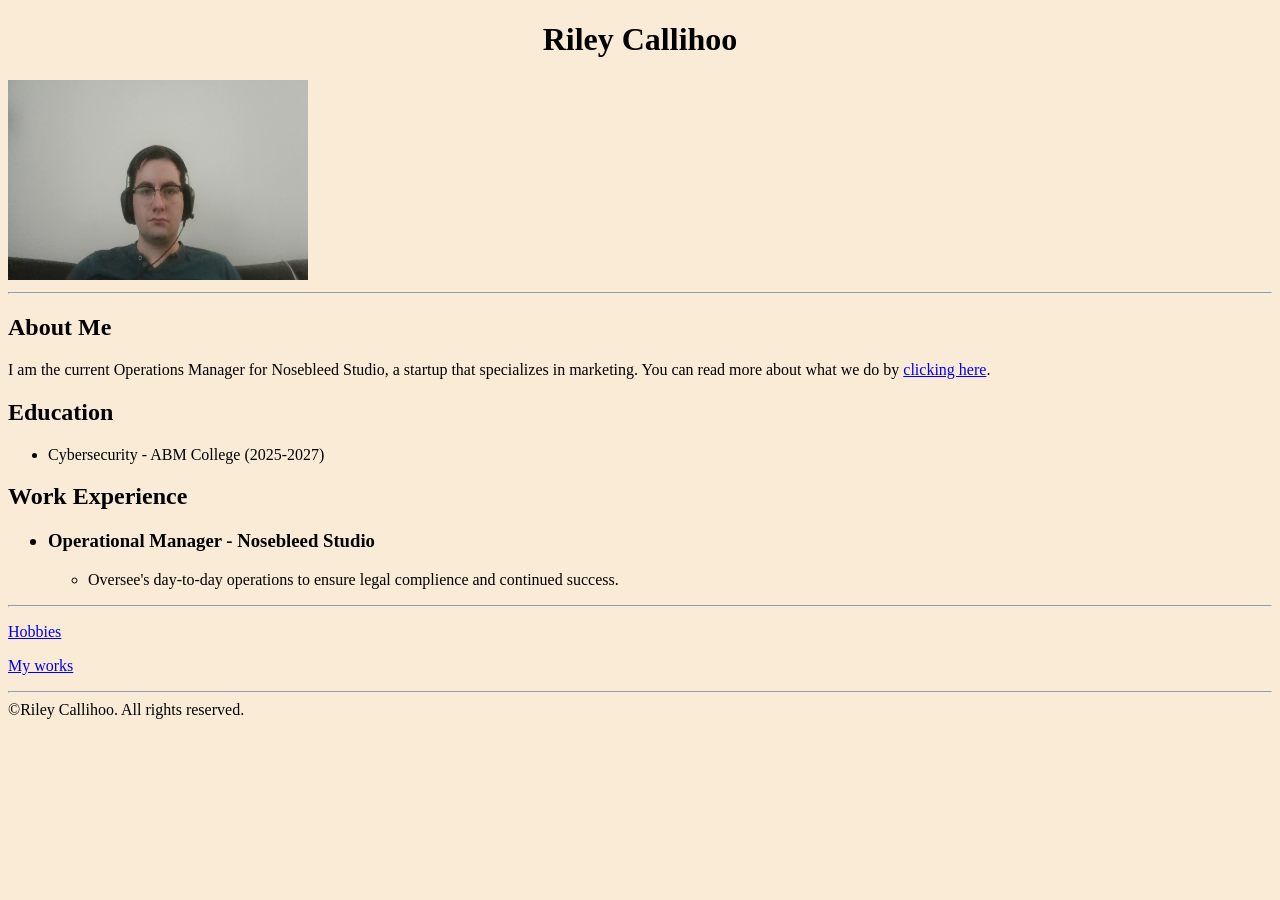
<file: index.html>
<!DOCTYPE html>
<html lang="en">
<head>
    <meta charset="UTF-8">
    <meta name="viewport" content="width=device-width, initial-scale=1.0">
    <title>Summery</title>
    <link rel="stylesheet" href="style.css" />
<body>
    <h1>Riley Callihoo</h1>
    <image src="./assets/images/riley.jpg" id="profile"></image>
    <hr/>
    
    <h2>About Me</h2>
    <p>I am the current Operations Manager for Nosebleed Studio, a startup that specializes in marketing. You can read more about what we do by <a href="https://nosebleedstudio.ca/">clicking here</a>.</p>

    <h2>Education</h2>
    <ul>
    <li>Cybersecurity - ABM College (2025-2027)</li>
    </ul>
    <h2>Work Experience</h2>
    <ul>
        <h3><li>Operational Manager - Nosebleed Studio</li></h3>
        <ul>
            <li><p>Oversee's day-to-day operations to ensure legal complience and continued success.</p></li>

        </ul>
    </ul>

    <hr/>
        <p><a href="./hobbies.html">Hobbies</a></p>
        <p><a href="./mywork.html">My works </a></p>
            
        

    <hr/>
           
        
    
       
<footer>©Riley Callihoo. All rights reserved.</footer>
</body>
</html>
</file>
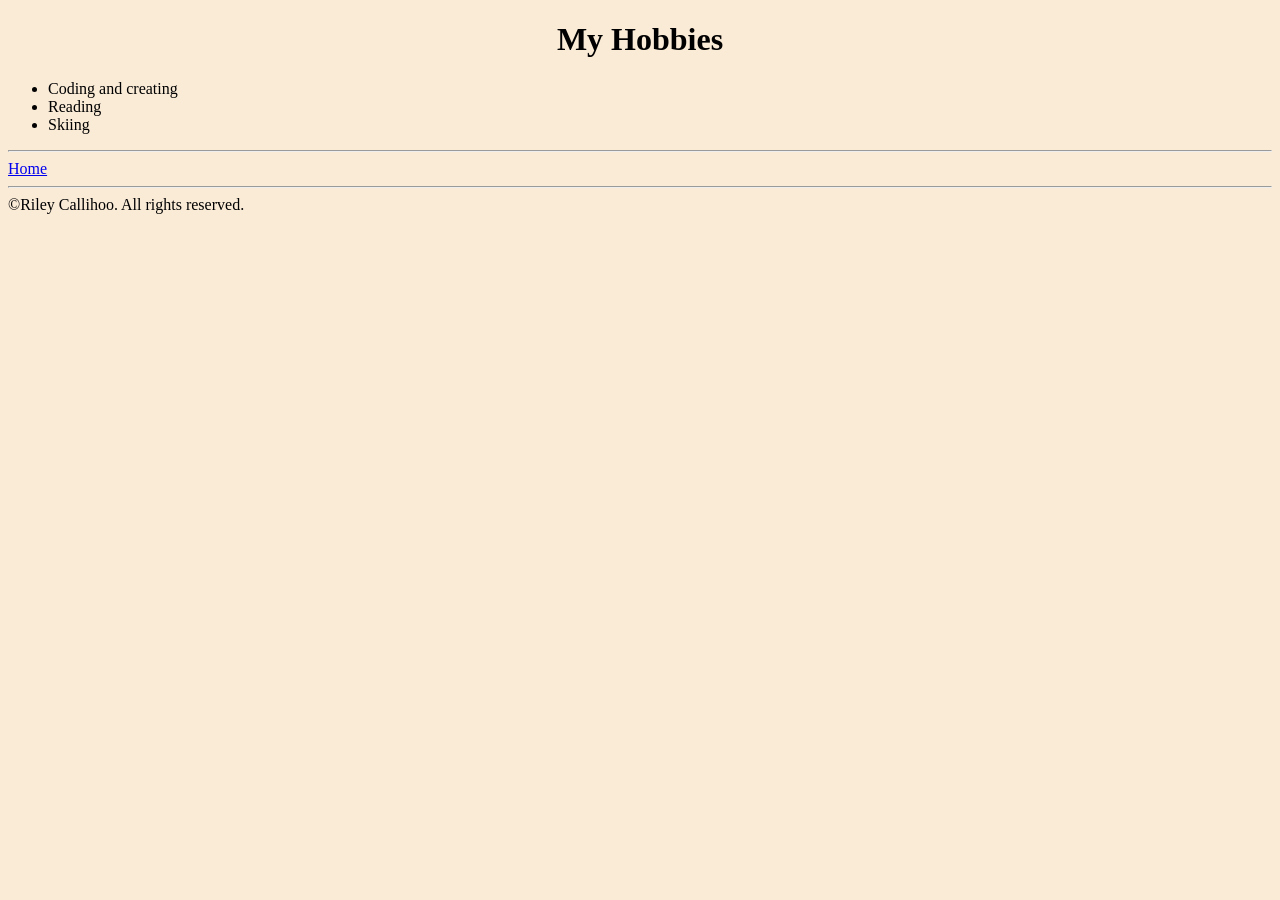
<file: hobbies.html>
<!DOCTYPE html>
<html lang="en">
<head>
    <meta charset="UTF-8">
    <meta name="viewport" content="width=<device-width>, initial-scale=1.0">
    <title>Document</title>
    <link rel="stylesheet" href="./style.css" />
</head>
<body>

  <h1>My Hobbies</h1>
  <ul>

        <li>Coding and creating</li>
        <li>Reading</li>
        <li>Skiing</li>

  </ul>

    <hr/>
    <a href="index.html">Home</a>
    <hr>
    <footer>©Riley Callihoo. All rights reserved.</footer>

</body>
</html>
</file>
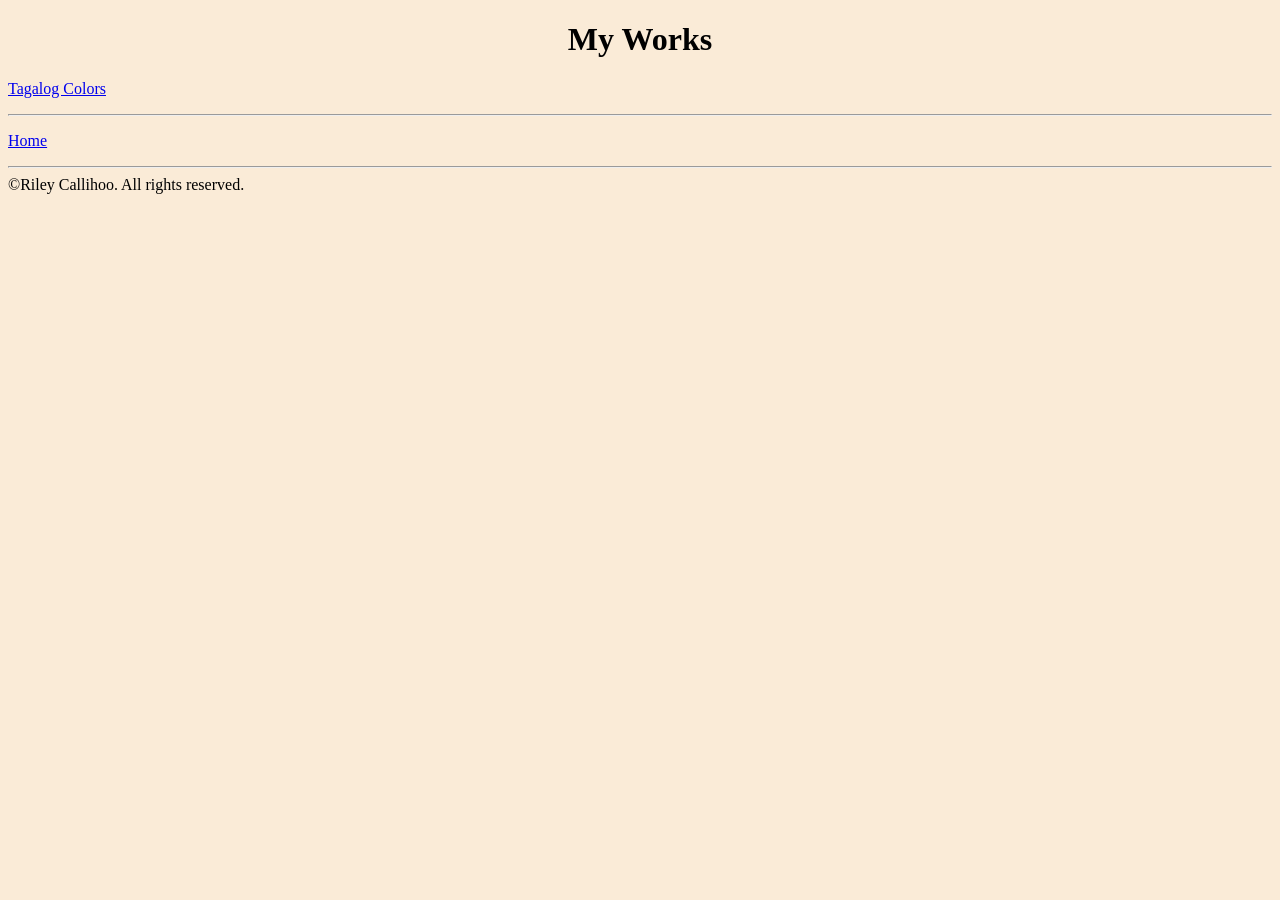
<file: mywork.html>
<!DOCTYPE html>
<html lang="en">
<head>
    <meta charset="UTF-8">
    <meta name="viewport" content="width=device-width, initial-scale=1.0">
        <link rel="stylesheet" href="./style.css" />

    <title>Document</title>
</head>
<body>
    <h1>My Works</h1>
    <p><a href="./MyWorks/colors.html">Tagalog Colors</a></p>


    <hr/>
    <p><a href="index.html">Home</a></p>
    <hr>
    <footer>©Riley Callihoo. All rights reserved.</footer>

    
</body>
</html>
</file>
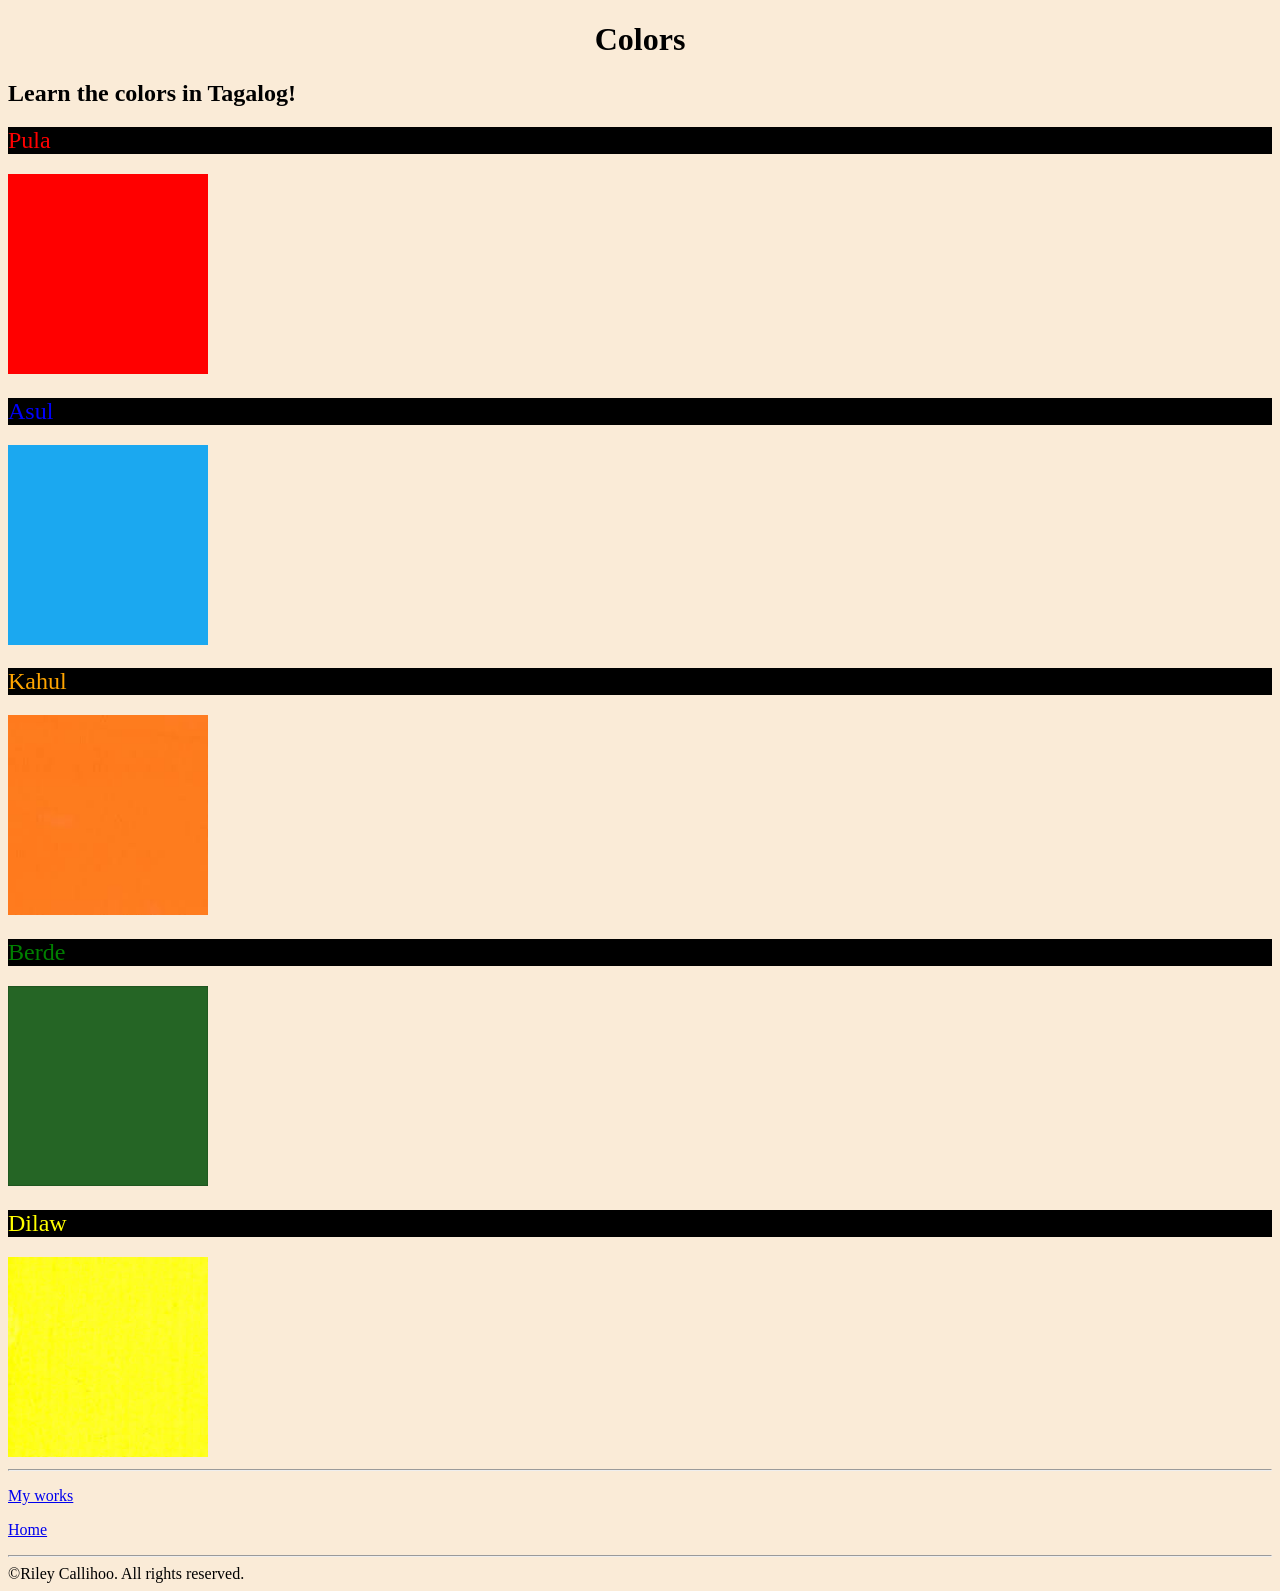
<file: MyWorks/colors.html>
<!DOCTYPE html>
<html lang="en">
  <head>
    <meta charset="UTF-8" />
    <title>Tagalog Vocabulary</title>
    <link rel="stylesheet" href="../style.css" />
  </head>

  <body>
    <h1>Colors</h1>
    <h2>Learn the colors in Tagalog!</h2>
    <h2 class="color-title" id="red">Pula</h2>
    <img src="../assets/images/red.png" alt="red" />

    <h2 class="color-title" id="blue">Asul</h2>
    <img src="../assets/images/blue.png" alt="blue" />

    <h2 class="color-title" id="orange">Kahul</h2>
    <img src="../assets/images/orange.png" alt="orange" />

    <h2 class="color-title" id="green">Berde</h2>
    <img src="../assets/images/green.png" alt="green" />

    <h2 class="color-title" id="yellow">Dilaw</h2>
    <img src="../assets/images/yellow.png" alt="yellow" />


        <hr/>
        <p><a href="../mywork.html">My works </a></p>
        <p><a href="../index.html">Home</a></p>
    
    <hr>
    <footer>©Riley Callihoo. All rights reserved.</footer>
  </body>
</html>
</file>
<file: style.css>
body{
 background-color: antiquewhite;

}



h1{
text-align: center;
}


img{
height: 200px;
width: 200px;
}
#profile {
  width: 300px;
}



.color-title{
font-weight: normal

}

#red{
  background-color: black;
  color:red
  
  
}
#blue{
  background-color: black;
  color:blue
}
#orange{
  background-color: black;
  color:orange
}
#green{
  background-color: black;
  color:green
}
#yellow{
  background-color: black;
  color:yellow
}
</file>
